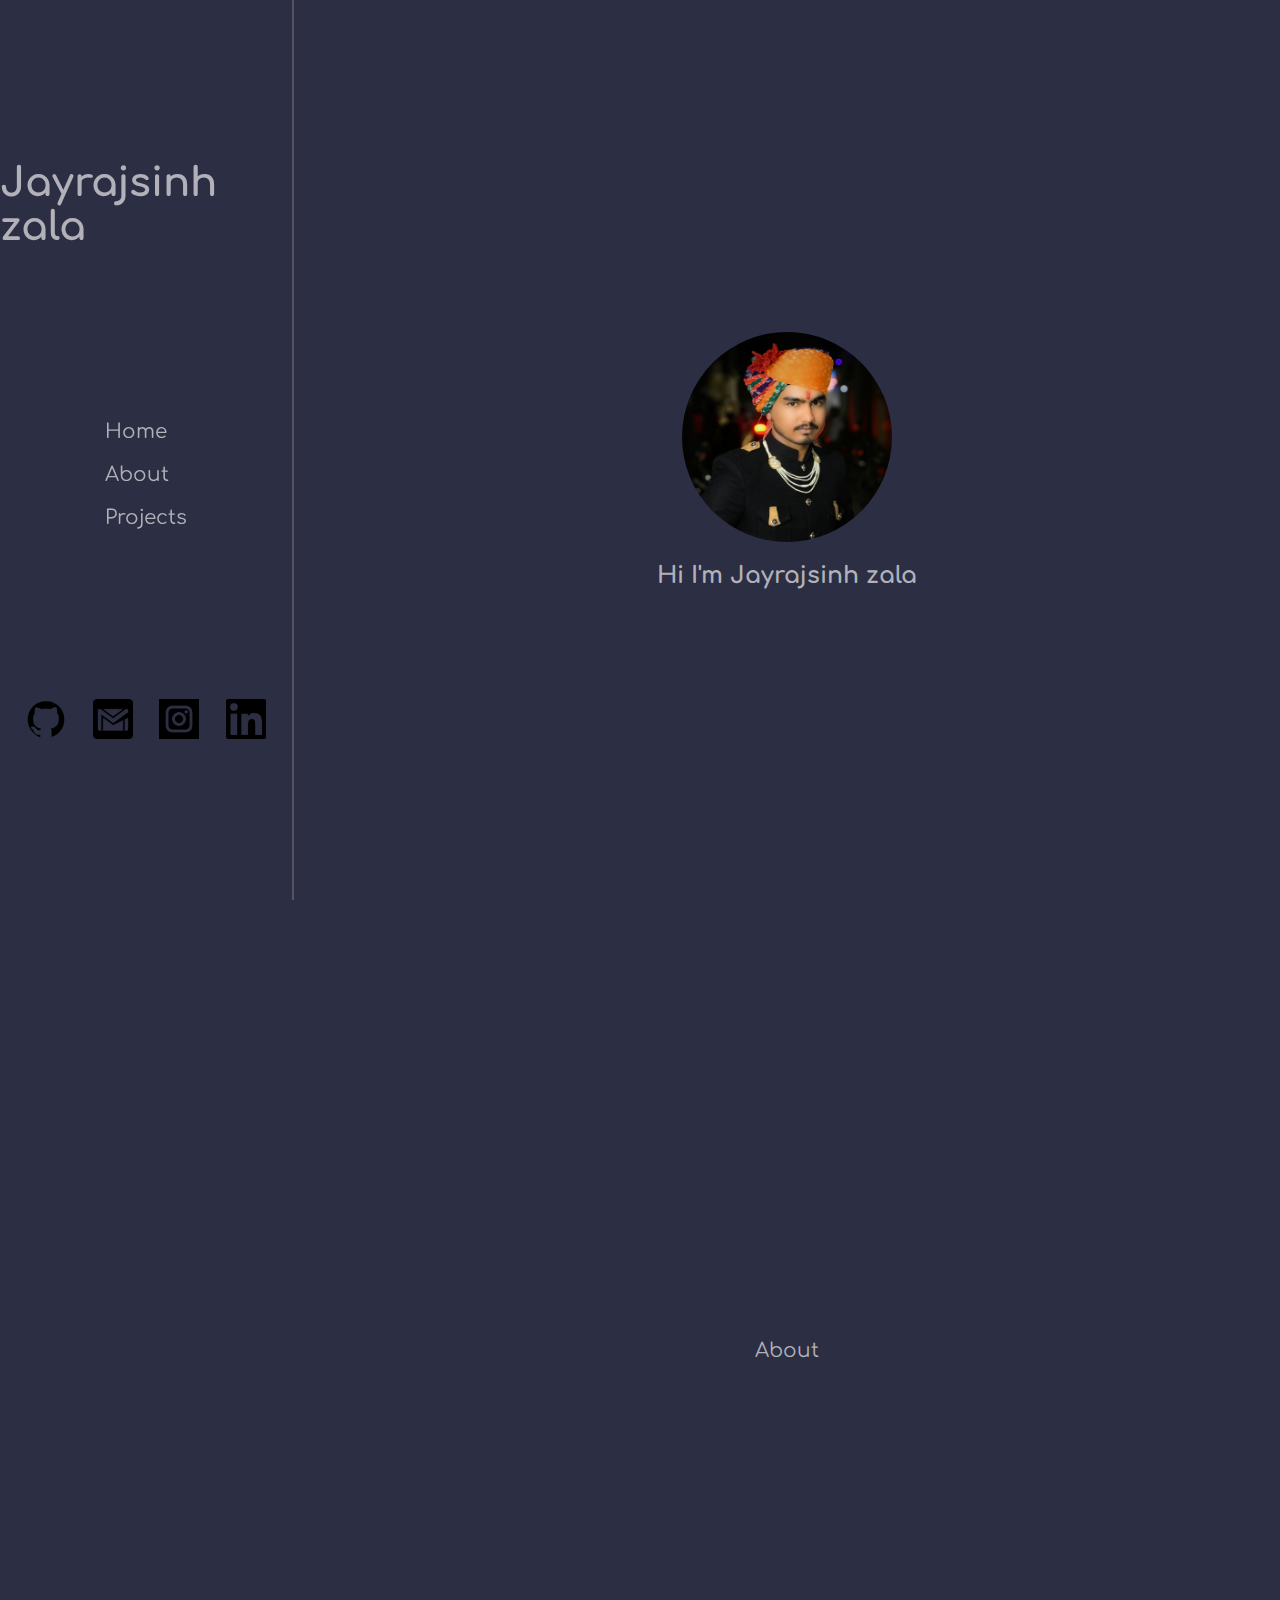
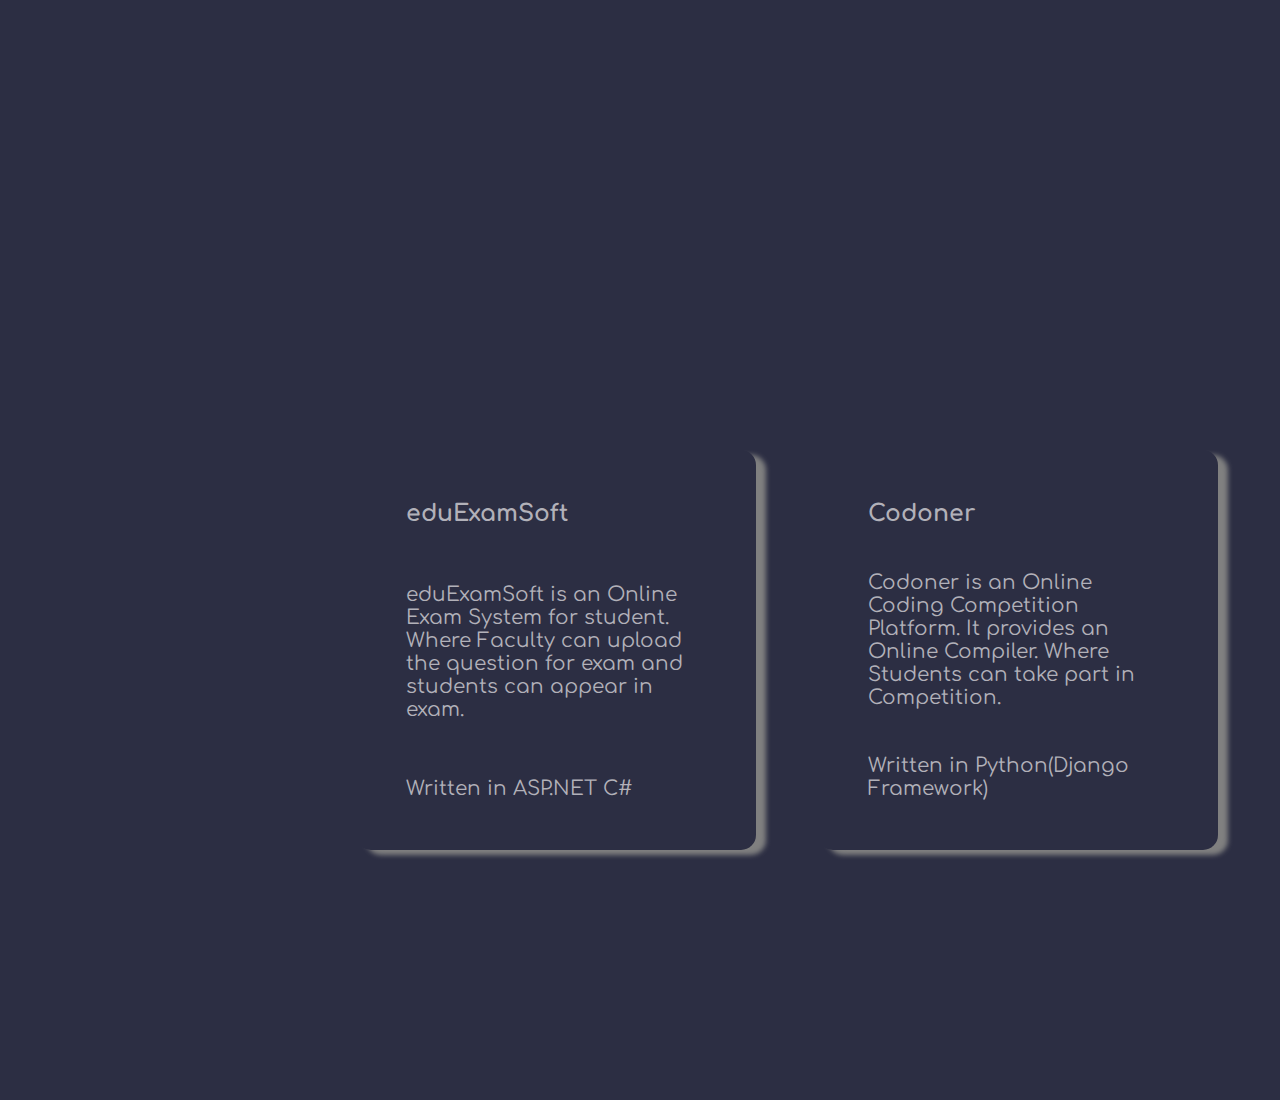
<file: index.html>
<!DOCTYPE html>
<html lang="en">
<head>
    <meta charset="UTF-8">
    <meta http-equiv="X-UA-Compatible" content="IE=edge">
    <meta name="viewport" content="width=device-width, initial-scale=1.0">
    <title>Jayrajsinh</title>
    <link rel="stylesheet" href="./main.css">
</head>
<body>
    <div class="main">
        <div class="sidebar">
            <h1>Jayrajsinh zala</h1>
            <nav> 
                <a href="#home">Home</a>
                <a href="#about">About</a>
                <a href="#projects">Projects</a>
            </nav>
            <div>
                <a href="https://github.com/Jayrajsinhzala" class="github"><img src="./images/github.png"></a>
                <a href="mailto:zala6206@gmail.com" class="gmail"><img src="./images/gmail.jpg"></a>
                <a href="https://www.instagram.com/jayrajsinh_1906/" class="insta"><img src="./images/instagram.png"></a>
                <a href="https://www.linkedin.com/in/jayrajsinh-zala-4b0708163/" class="linkedin"><img src="./images/linkedin.jpg"></a>
            </div>
        </div>
        <div class="maincontainer">
            <div id="home">
                <img src="images/jayrajsinh.jpg" alt="Jayrajsinh zala">
                <h3>Hi I'm Jayrajsinh zala <br> </h3>
            </div>
            <div id="about">
                <p>About</p>
            </div>
            <div id="projects">
                <div class="eduExamSoft">
                    <h3>eduExamSoft</h3>
                    <p>eduExamSoft is an Online Exam System for student. Where Faculty can upload the question for exam and students can appear in exam.</p>
                    <p>Written in ASP.NET C#</p>
                </div>
                <div class="codoner">
                    <h3>Codoner</h3>
                    <p>Codoner is an Online Coding Competition Platform. It provides an Online Compiler. Where Students can take part in Competition.</p>
                    <p>Written in Python(Django Framework)</p>
                </div>
            </div>
        </div>
    </div>
</body>
</html>
</file>
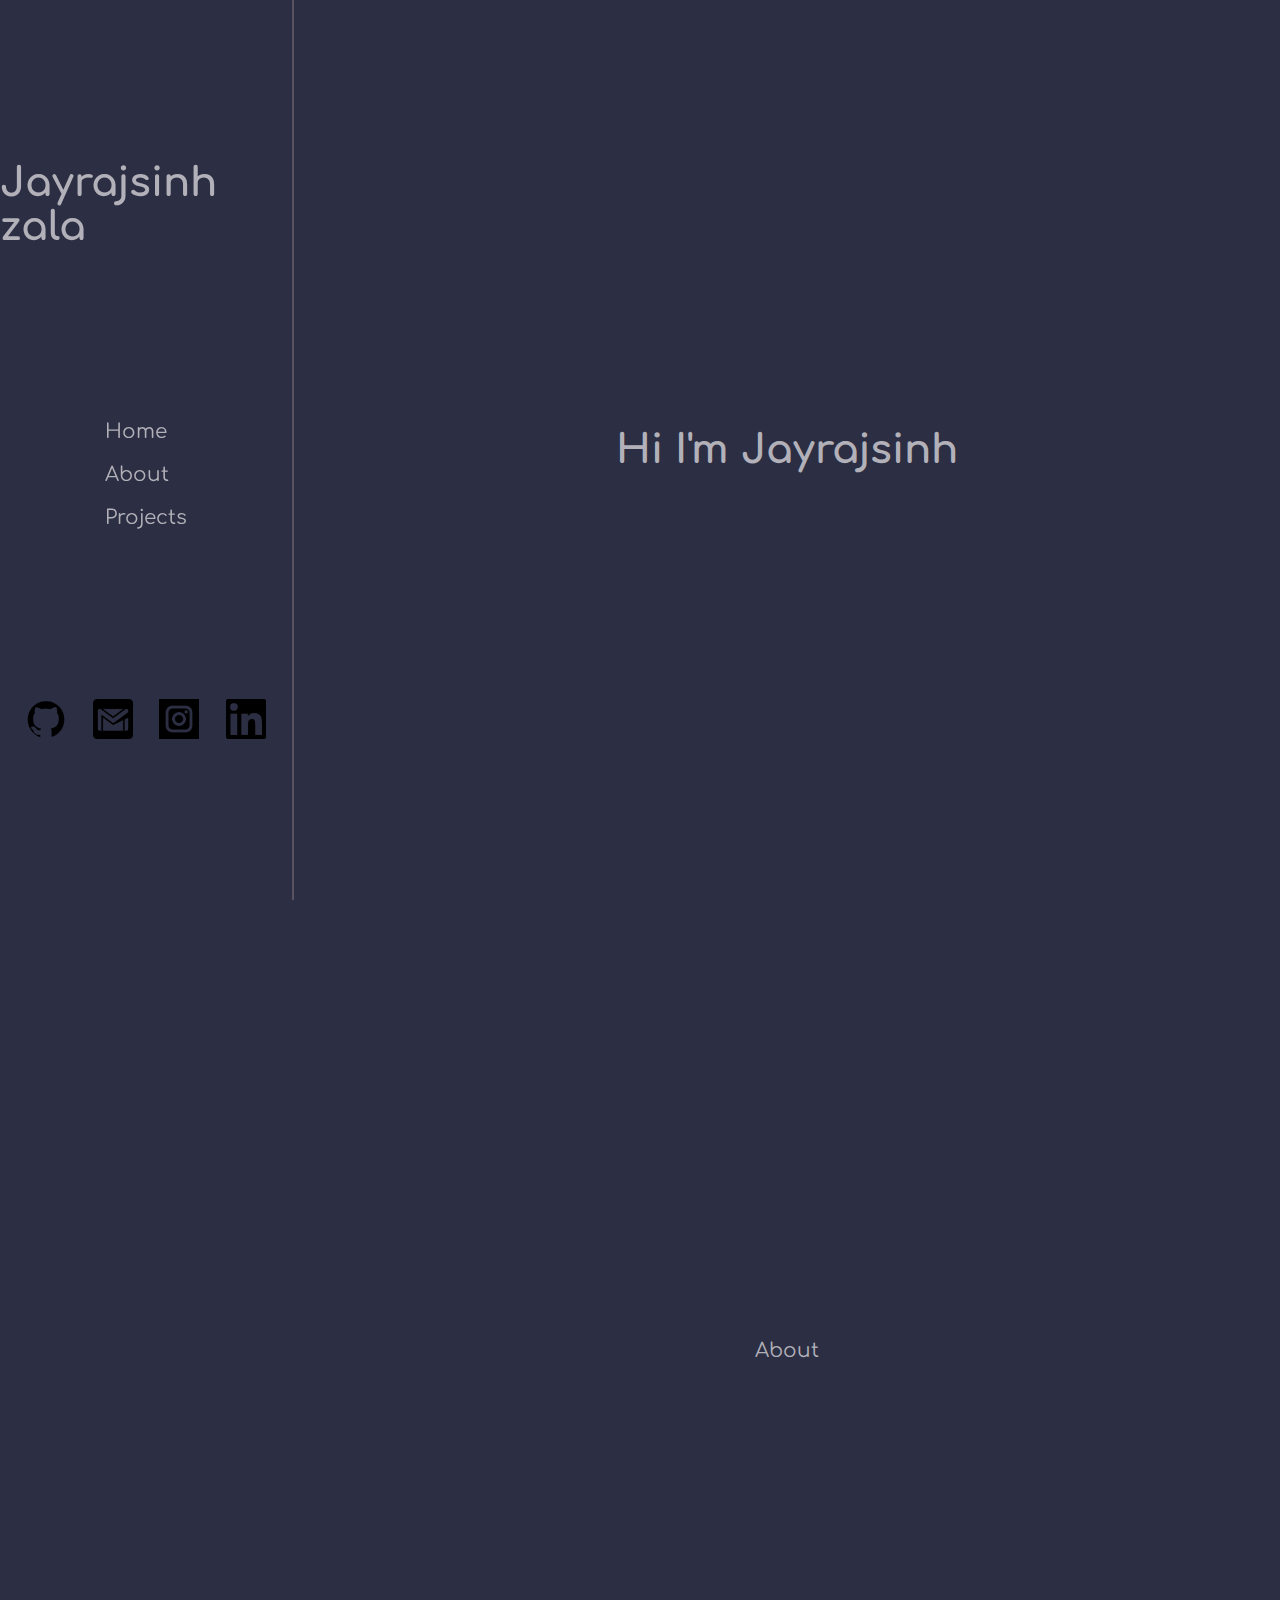
<file: main.html>
<!DOCTYPE html>
<html lang="en">
<head>
    <meta charset="UTF-8">
    <meta http-equiv="X-UA-Compatible" content="IE=edge">
    <meta name="viewport" content="width=device-width, initial-scale=1.0">
    <title>Jayrajsinh</title>
    <link rel="stylesheet" href="./main.css">
</head>
<body>
    <div class="main">
        <div class="sidebar">
            <h1>Jayrajsinh zala</h1>
            <nav> 
                <a href="#home">Home</a>
                <a href="#about">About</a>
                <a href="#projects">Projects</a>
            </nav>
            <div>
                <a href="https://github.com/Jayrajsinhzala" class="github"><img src="./images/github.png"></a>
                <a href="mailto:zala6206@gmail.com" class="gmail"><img src="./images/gmail.jpg"></a>
                <a href="https://www.instagram.com/jayrajsinh_1906/" class="insta"><img src="./images/instagram.png"></a>
                <a href="https://www.linkedin.com/in/jayrajsinh-zala-4b0708163/" class="linkedin"><img src="./images/linkedin.jpg"></a>
            </div>
        </div>
        <div class="maincontainer">
            <div id="home">
                <h1>Hi I'm Jayrajsinh</h1>
            </div>
            <div id="about">
                <p>About</p>
            </div>
            <div id="projects">
                <p>Projects</p>
            </div>
        </div>
    </div>
</body>
</html>
</file>
<file: main.css>
@import url("https://fonts.googleapis.com/css2?family=Comfortaa:wght@300;400;500;600;700&display=swap");
* {
  margin: 0;
  padding: 0;
  font-family: "Comfortaa", cursive;
  -webkit-box-sizing: border-box;
          box-sizing: border-box;
}

html,
body {
  font-size: 20px;
  height: 100%;
  scroll-behavior: smooth;
  background-color: #2c2e43;
  color: #b2b1b9;
}

.main {
  height: 100%;
  width: 100%;
  display: -webkit-box;
  display: -ms-flexbox;
  display: flex;
}

.main .sidebar {
  height: 100%;
  width: 23%;
  display: -webkit-box;
  display: -ms-flexbox;
  display: flex;
  -webkit-box-orient: vertical;
  -webkit-box-direction: normal;
      -ms-flex-direction: column;
          flex-direction: column;
  -webkit-box-pack: space-evenly;
      -ms-flex-pack: space-evenly;
          justify-content: space-evenly;
  -webkit-box-align: center;
      -ms-flex-align: center;
          align-items: center;
  position: fixed;
  border-right: solid 2px #595260;
}

.main .sidebar p {
  padding: 10px;
  margin-left: 50px;
}

.main .sidebar nav {
  display: -webkit-box;
  display: -ms-flexbox;
  display: flex;
  -webkit-box-orient: vertical;
  -webkit-box-direction: normal;
      -ms-flex-direction: column;
          flex-direction: column;
}

.main .sidebar nav a {
  text-decoration: none;
  padding: 10px;
  color: #b2b1b9;
}

.main .sidebar nav a:hover {
  color: #ffd523;
}

.main .sidebar div {
  width: 100%;
  display: -webkit-box;
  display: -ms-flexbox;
  display: flex;
  -webkit-box-pack: space-evenly;
      -ms-flex-pack: space-evenly;
          justify-content: space-evenly;
}

.main .sidebar div a {
  height: 40px;
  width: 40px;
  border-radius: 5px;
  -webkit-filter: inherit;
          filter: inherit;
}

.main .sidebar div a:hover {
  -webkit-box-shadow: 6px 3px 3px #ffd523;
          box-shadow: 6px 3px 3px #ffd523;
}

.main .sidebar div a img {
  height: 40px;
  width: 40px;
}

.main .maincontainer {
  height: 100%;
  width: 77%;
  margin-left: 23%;
}

.main .maincontainer #home {
  display: -webkit-box;
  display: -ms-flexbox;
  display: flex;
  -webkit-box-orient: vertical;
  -webkit-box-direction: normal;
      -ms-flex-direction: column;
          flex-direction: column;
}

.main .maincontainer #home img {
  height: 250px;
  width: 250px;
  border-radius: 150px;
  padding: 20px;
}

.main .maincontainer #projects {
  -webkit-box-pack: space-evenly;
      -ms-flex-pack: space-evenly;
          justify-content: space-evenly;
}

.main .maincontainer #projects div {
  display: -webkit-box;
  display: -ms-flexbox;
  display: flex;
  -webkit-box-orient: vertical;
  -webkit-box-direction: normal;
      -ms-flex-direction: column;
          flex-direction: column;
  -webkit-box-pack: justify;
      -ms-flex-pack: justify;
          justify-content: space-between;
  -webkit-box-align: start;
      -ms-flex-align: start;
          align-items: flex-start;
  height: 400px;
  width: 400px;
  border: solid 2px inherit;
  padding: 50px;
  border-radius: 15px;
  -webkit-box-shadow: 10px 5px 5px gray;
          box-shadow: 10px 5px 5px gray;
}

.main .maincontainer div {
  height: 100%;
  display: -webkit-box;
  display: -ms-flexbox;
  display: flex;
  -webkit-box-pack: center;
      -ms-flex-pack: center;
          justify-content: center;
  -webkit-box-align: center;
      -ms-flex-align: center;
          align-items: center;
}
/*# sourceMappingURL=main.css.map */
</file>
